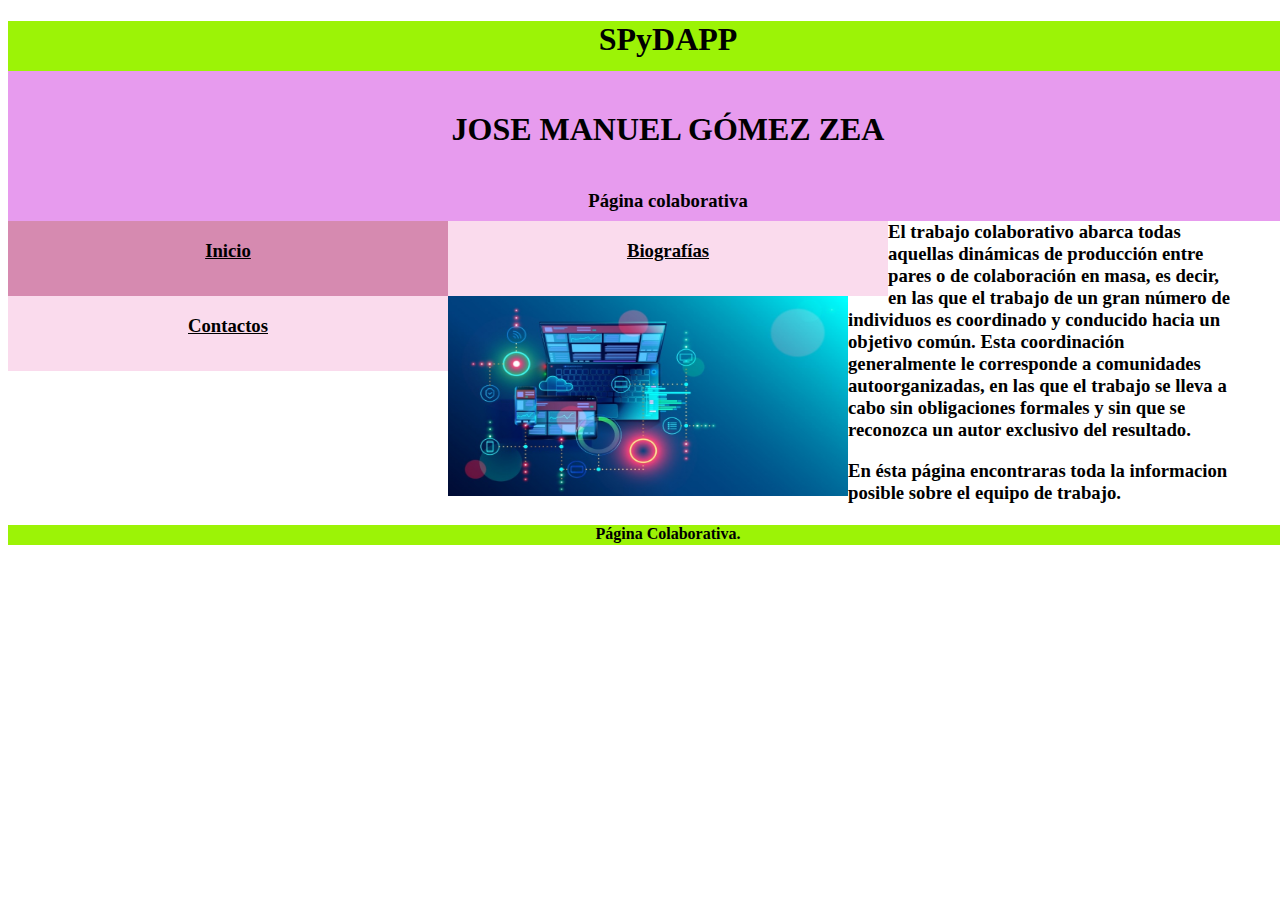
<file: index.html>
<!DOCTYPE html>
<html lang="en">
<head>
    <meta charset="UTF-8">
    <meta http-equiv="X-UA-Compatible" content="IE=edge">
    <meta name="viewport" content="width=device-width, initial-scale=1.0">
    <title>SPyDAPP</title>
    <link rel="stylesheet" type="text/css" href="css/styleindex.css" />
</head>
<body>
    <div class="main">
        <div class="wrapper">
            
            <div class="contenedor">
            </div>

            <div class="header">
                <center><h1>SPyDAPP</h1></center>
            </div>
            <div class="navigationbar">
                <br>
                <center><h1>JOSE MANUEL GÓMEZ ZEA</h1></center>
            </div>
            <div class="sidecolumn"> 
                <center><h3>Página colaborativa</h3></center>
            </div>

            <!-- //Referencias// -->
            <div class="ref0">
                <center><h3><a href="inicio.html" style="color:rgb(0, 0, 0)"> Inicio</a></h3></center>
            </div>
            <div class="ref1">
                <center><h3><a href="biografia.html" style="color:rgb(0, 0, 0)"> Biografías</a></h3></center>
            </div>
            <div class="ref4">
                <center><h3><a href="contacto.html" style="color:rgb(0, 0, 0)"> Contactos</a></h3></center>
            </div> 


            <section id="imagen">
                <figure align=left>
                    <!-- <img src="resources/img/arturo.jpg" alt=""> -->
                    <!-- <img src="resources/img/arturo.jpg" width="300px" height="400px" /> -->
                    <h3> 
                        <img src="resources/img/despliegue.jpg" width="400px" height="200px" align="left">
                        El trabajo colaborativo abarca todas aquellas dinámicas de producción entre pares o de colaboración en masa, es decir, en las que el trabajo de un gran número de individuos es coordinado y conducido hacia un objetivo común. Esta coordinación generalmente le corresponde a comunidades autoorganizadas, en las que el trabajo se lleva a cabo sin obligaciones formales y sin que se reconozca un autor exclusivo del resultado.
                    </h3>
                    
                    <h3>En ésta página encontraras toda la informacion posible sobre el equipo de trabajo.</h3>
            
                </figure>
                <!-- <p>En mi vida he tenido muchas experiencias que me han enseñado a vivir, tener propósitos, metas, sueños y aun más importante tener una razón por la cual luchar cada día y vivir juntamente con mi familia y con todas las personas que me rodean. He aprendido muchas cosas al pasar el tiempo esto ha provocado que sea una persona valiente y esperanzadora.</p> -->
                
            </section>

            <!-- <div class="desimg">
                <p>En mi vida he tenido muchas experiencias que me han enseñado a vivir, tener propósitos, metas, sueños y aun más importante tener una razón por la cual luchar cada día y vivir juntamente con mi familia y con todas las personas que me rodean. He aprendido muchas cosas al pasar el tiempo esto ha provocado que sea una persona valiente y esperanzadora.</p>
            </div> -->

            <div class="footer">
                <center><h4>Página Colaborativa.</h4></center><h1>
            </div>

        </div>
    </div>
</body>
</html>
</file>
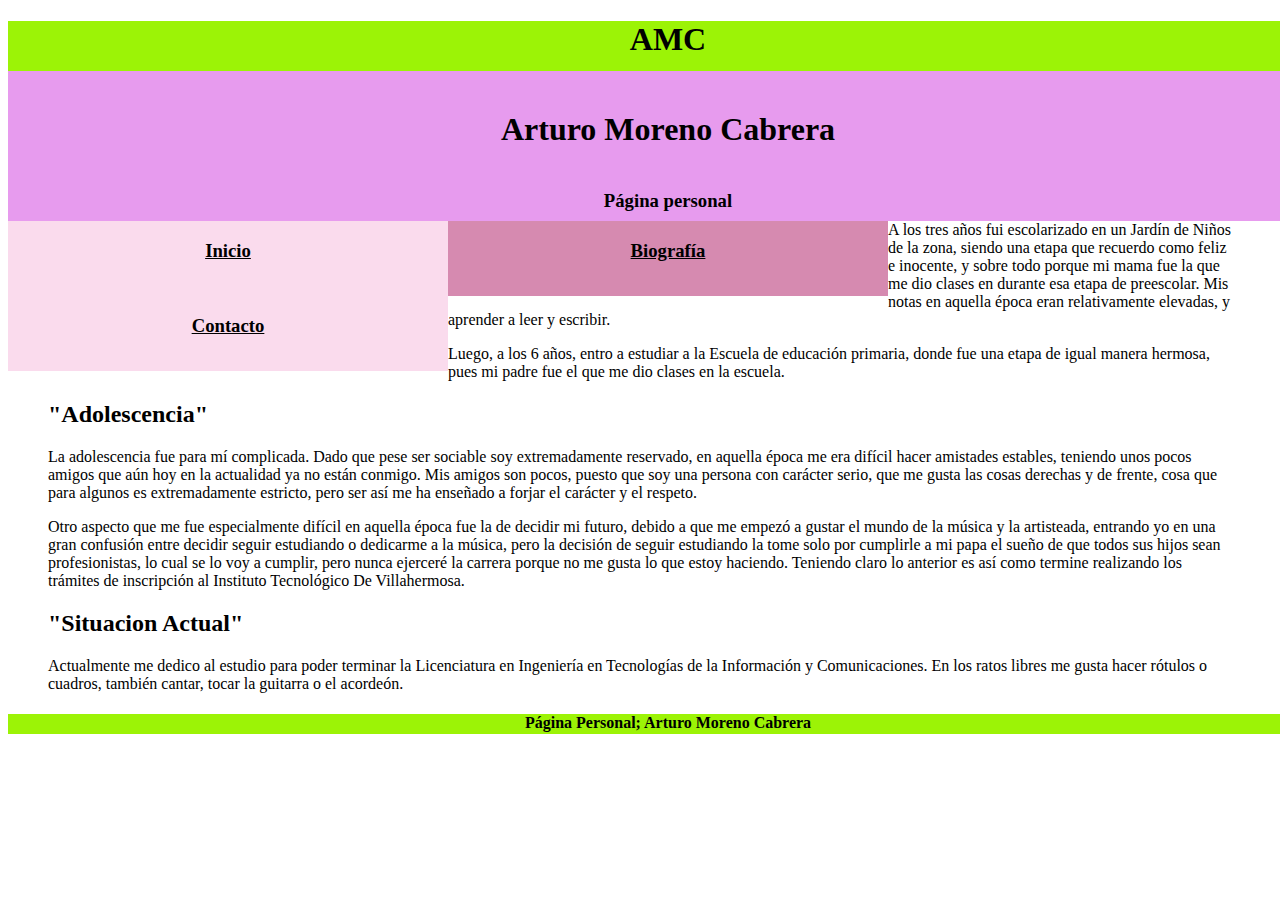
<file: biografia.html>
<!DOCTYPE html>
<html lang="en">
<head>
    <meta charset="UTF-8">
    <meta http-equiv="X-UA-Compatible" content="IE=edge">
    <meta name="viewport" content="width=device-width, initial-scale=1.0">
    <title>AMC</title>
    <link rel="stylesheet" type="text/css" href="css/stylebiografia.css" />
</head>
<body>
    <div class="main">
        <div class="wrapper">
            
            <div class="contenedor">
            </div>

            <div class="header">
                <center><h1>AMC</h1></center>
            </div>
            <div class="navigationbar">
                <br>
                <center><h1>Arturo Moreno Cabrera</h1></center>
            </div>
            <div class="sidecolumn"> 
                <center><h3>Página personal</h3></center>
            </div>

            <!-- //Referencias// -->
            <div class="ref0">
                <center><h3><a href="inicio.html" style="color:rgb(0, 0, 0)"> Inicio</a></h3></center>
            </div>
            <div class="ref1">
                <center><h3><a href="biografia.html" style="color:rgb(0, 0, 0)"> Biografía</a></h3></center>
            </div>
            <div class="ref4">
                <center><h3><a href="contacto.html" style="color:rgb(0, 0, 0)"> Contacto</a></h3></center>
            </div> 


            <section id="imagen">
                <figure align=left>
                    <!-- <img src="resources/img/arturo.jpg" alt=""> -->
                    <!-- <img src="resources/img/arturo.jpg" width="300px" height="400px" /> -->
                    
                    <p>A los tres años fui escolarizado en un Jardín de Niños de la zona, siendo una etapa que recuerdo como feliz e inocente, y sobre todo porque mi mama fue la que me dio clases en durante esa etapa de preescolar. Mis notas en aquella época eran relativamente elevadas, y aprender a leer y escribir.</p>
                    
                    <p>Luego, a los 6 años, entro a estudiar a la Escuela de educación primaria, donde fue una etapa de igual manera hermosa, pues mi padre fue el que me dio clases en la escuela.</p>

                    <h2>"Adolescencia"</h2>

                    <p>La adolescencia fue para mí complicada. Dado que pese ser sociable soy extremadamente reservado, en aquella época me era difícil hacer amistades estables, teniendo unos pocos amigos que aún hoy en la actualidad ya no están conmigo. Mis amigos son pocos, puesto que soy una persona con carácter serio, que me gusta las cosas derechas y de frente, cosa que para algunos es extremadamente estricto, pero ser así me ha enseñado a forjar el carácter y el respeto.</p>

                    <p>Otro aspecto que me fue especialmente difícil en aquella época fue la de decidir mi futuro, debido a que me empezó a gustar el mundo de la música y la artisteada, entrando yo en una gran confusión entre decidir seguir estudiando o dedicarme a la música, pero la decisión de seguir estudiando la tome solo por cumplirle a mi papa el sueño de que todos sus hijos sean profesionistas, lo cual se lo voy a cumplir, pero nunca ejerceré la carrera porque no me gusta lo que estoy haciendo. Teniendo claro lo anterior es así como termine realizando los trámites de inscripción al Instituto Tecnológico De Villahermosa. </p>

                    <h2>"Situacion Actual"</h2>

                    <p>Actualmente me dedico al estudio para poder terminar la Licenciatura en Ingeniería en Tecnologías de la Información y Comunicaciones. En los ratos libres me gusta hacer rótulos o cuadros, también cantar, tocar la guitarra o el acordeón.</p>
                </figure>
                <!-- <p>En mi vida he tenido muchas experiencias que me han enseñado a vivir, tener propósitos, metas, sueños y aun más importante tener una razón por la cual luchar cada día y vivir juntamente con mi familia y con todas las personas que me rodean. He aprendido muchas cosas al pasar el tiempo esto ha provocado que sea una persona valiente y esperanzadora.</p> -->
                
            </section>

            <!-- <div class="desimg">
                <p>En mi vida he tenido muchas experiencias que me han enseñado a vivir, tener propósitos, metas, sueños y aun más importante tener una razón por la cual luchar cada día y vivir juntamente con mi familia y con todas las personas que me rodean. He aprendido muchas cosas al pasar el tiempo esto ha provocado que sea una persona valiente y esperanzadora.</p>
            </div> -->

            <div class="footer">
                <center><h4>Página Personal; Arturo Moreno Cabrera</h4></center><h1>
            </div>

        </div>
    </div>
</body>
</html>
</file>
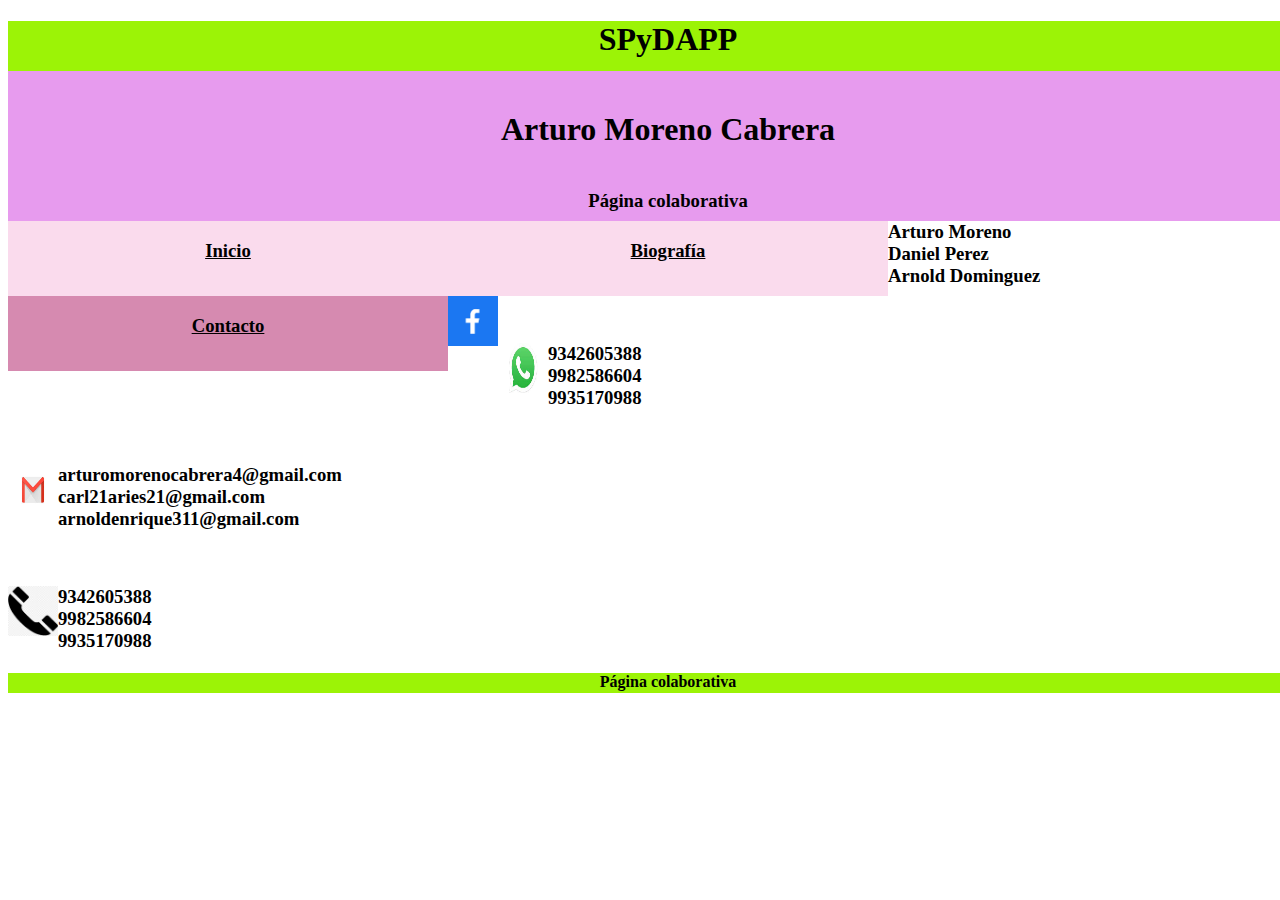
<file: contacto.html>
<!DOCTYPE html>
<html lang="en">
<head>
    <meta charset="UTF-8">
    <meta http-equiv="X-UA-Compatible" content="IE=edge">
    <meta name="viewport" content="width=device-width, initial-scale=1.0">
    <title>SPyDAPP</title>
    <link rel="stylesheet" type="text/css" href="css/stylecontacto.css" />
</head>
<body>
    <div class="main">
        <div class="wrapper">
            
            <div class="contenedor">
            </div>

            <div class="header">
                <center><h1>SPyDAPP</h1></center>
            </div>
            <div class="navigationbar">
                <br>
                <center><h1>Arturo Moreno Cabrera</h1></center>
            </div>
            <div class="sidecolumn"> 
                <center><h3>Página colaborativa</h3></center>
            </div>

            <!-- //Referencias// -->
            <div class="ref0">
                <center><h3><a href="inicio.html" style="color:rgb(0, 0, 0)"> Inicio</a></h3></center>
            </div>
            <div class="ref1">
                <center><h3><a href="biografia.html" style="color:rgb(0, 0, 0)"> Biografía</a></h3></center>
            </div>
            <div class="ref4">
                <center><h3><a href="contacto.html" style="color:rgb(0, 0, 0)"> Contacto</a></h3></center>
            </div> 


            <section id="imagen">
                
                    <h3> 
                        <img href="https://www.facebook.com/" src="resources/img/facebook.png" width="50px" height="50px" align="left"> Arturo Moreno<br>Daniel Perez<br>Arnold Dominguez
                    </h3>
                    <br>
                    <h3> 
                        <img src="resources/img/whatsapp.jpg" width="50px" height="50px" align="left"> 9342605388<br>9982586604<br>9935170988
                    </h3>
                    <br>
                    <h3> 
                        <img src="resources/img/correo.jpg" width="50px" height="50px" align="left"> arturomorenocabrera4@gmail.com<br>carl21aries21@gmail.com<br>arnoldenrique311@gmail.com
                    </h3>
                    <br>
                    <h3> 
                        <img src="resources/img/telefono.png" width="50px" height="50px" align="left"> 9342605388<br>9982586604<br>9935170988
                    </h3>
                    <a href="https://www.facebook.com/" src="resources/img/facebook.png" width="50px" height="50px" align="left">
                    </a>
                    
                    
            </section>


            <div class="footer">
                <center><h4>Página colaborativa</h4></center><h1>
            </div>

        </div>
    </div>
</body>
</html>
</file>
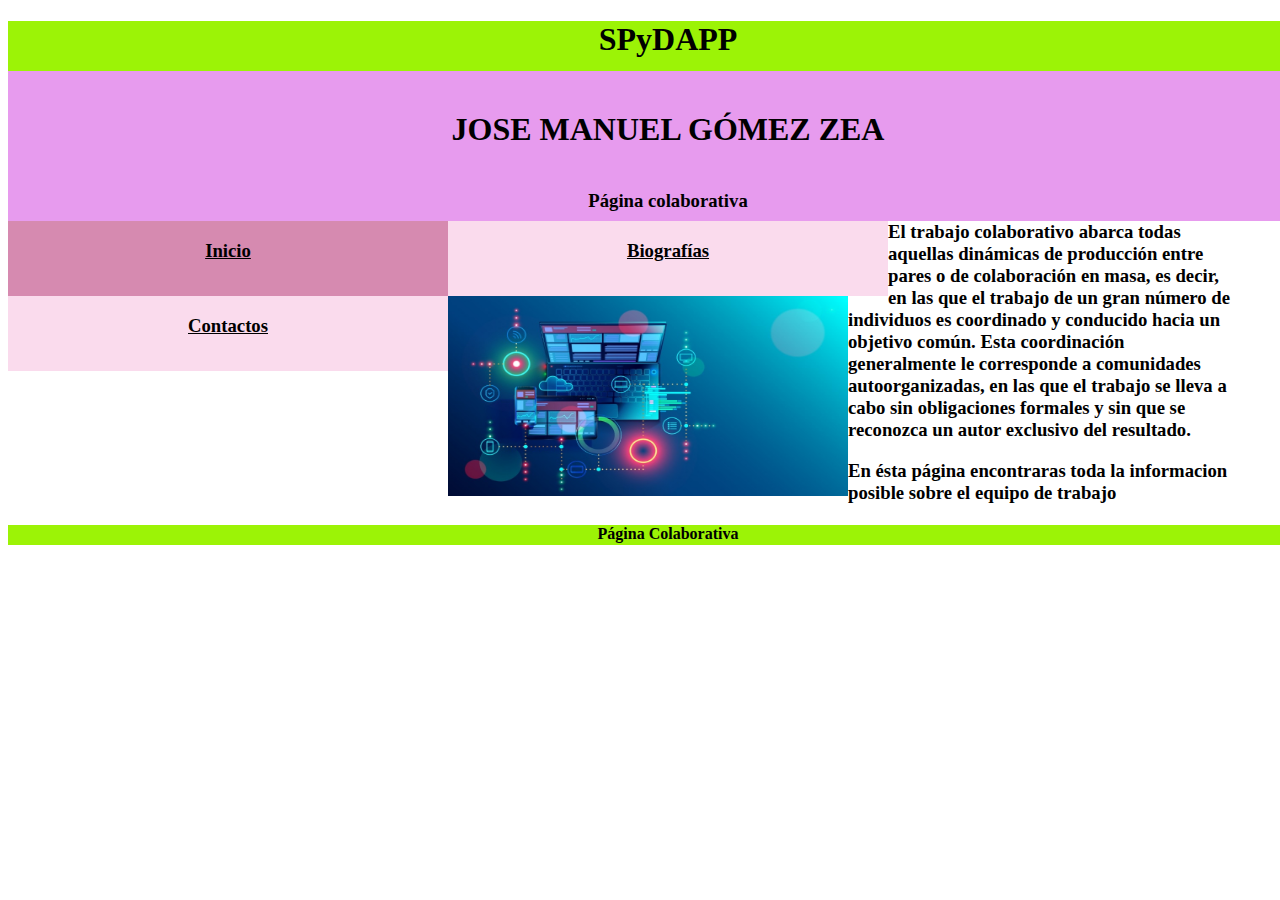
<file: inicio.html>
<!DOCTYPE html>
<html lang="en">
<head>
    <meta charset="UTF-8">
    <meta http-equiv="X-UA-Compatible" content="IE=edge">
    <meta name="viewport" content="width=device-width, initial-scale=1.0">
    <title>SPyDAPP</title>
    <link rel="stylesheet" type="text/css" href="css/styleinicio.css" />
</head>
<body>
    <div class="main">
        <div class="wrapper">
            
            <div class="contenedor">
            </div>

            <div class="header">
                <center><h1>SPyDAPP</h1></center>
            </div>
            <div class="navigationbar">
                <br>
                <center><h1>JOSE MANUEL GÓMEZ ZEA</h1></center>
            </div>
            <div class="sidecolumn"> 
                <center><h3>Página colaborativa</h3></center>
            </div>

            <!-- //Referencias// -->
            <div class="ref0">
                <center><h3><a href="inicio.html" style="color:rgb(0, 0, 0)"> Inicio</a></h3></center>
            </div>
            <div class="ref1">
                <center><h3><a href="biografia.html" style="color:rgb(0, 0, 0)"> Biografías</a></h3></center>
            </div>
            <div class="ref4">
                <center><h3><a href="contacto.html" style="color:rgb(0, 0, 0)"> Contactos</a></h3></center>
            </div> 


            <section id="imagen">
                <figure align=left>
                    <!-- <img src="resources/img/arturo.jpg" alt=""> -->
                    <!-- <img src="resources/img/arturo.jpg" width="300px" height="400px" /> -->
                    <h3> 
                        <img src="resources/img/despliegue.jpg" width="400px" height="200px" align="left"> 
                        El trabajo colaborativo abarca todas aquellas dinámicas de producción entre pares o de colaboración en masa, es decir, en las que el trabajo de un gran número de individuos es coordinado y conducido hacia un objetivo común. Esta coordinación generalmente le corresponde a comunidades autoorganizadas, en las que el trabajo se lleva a cabo sin obligaciones formales y sin que se reconozca un autor exclusivo del resultado.
                    </h3>
                    
                    <h3>En ésta página encontraras toda la informacion posible sobre el equipo de trabajo</h3>
            
                </figure>
                <!-- <p>En mi vida he tenido muchas experiencias que me han enseñado a vivir, tener propósitos, metas, sueños y aun más importante tener una razón por la cual luchar cada día y vivir juntamente con mi familia y con todas las personas que me rodean. He aprendido muchas cosas al pasar el tiempo esto ha provocado que sea una persona valiente y esperanzadora.</p> -->
                
            </section>

            <!-- <div class="desimg">
                <p>En mi vida he tenido muchas experiencias que me han enseñado a vivir, tener propósitos, metas, sueños y aun más importante tener una razón por la cual luchar cada día y vivir juntamente con mi familia y con todas las personas que me rodean. He aprendido muchas cosas al pasar el tiempo esto ha provocado que sea una persona valiente y esperanzadora.</p>
            </div> -->

            <div class="footer">
                <center><h4>Página Colaborativa</h4></center><h1>
            </div>

        </div>
    </div>
</body>
</html>
</file>
<file: css/styleindex.css>
.contenedor{
    width: 1320px;
}

.header{
    background-color: rgb(156, 243, 6);
    color: #000;
    width: 1320px;
    height: 50px;
}

.navigationbar{
    background-color: #e79bee;
    color: #000;
    width: 1320px;
    height: 100px;
    float: ;
    
}

.sidecolumn{
    background-color: #e79bee;
    color: #000;
    width: 1320px;
    height: 50px;
    float: left ;
}

.ref0{
    background-color: #d68ab0;
    color: #18e273;
     width: 440px; 
    height: 75px;
    float: left;
}
.ref1{
    background-color: #fadbed;
    color: rgb(24, 226, 115);
     width: 440px; 
    height: 75px;
    float: left;
}
.ref4{
    background-color: #fadbed;
    color: rgb(255, 255, 255);
    width: 440px;
    height: 75px;
    float: left;
}

.footer {
    clear:both;
    background-color :rgb(156, 243, 6); 
    width: 1320px; 
    height:20px;
}

/* .desimg{
    background-color: #fadbed;
    color: rgb(0, 0, 0);
    width: 330px;
    height: 400px;
    float: left;
} */
</file>
<file: css/stylebiografia.css>
.contenedor{
    width: 1320px;
}

.header{
    background-color: rgb(156, 243, 6);
    color: #000;
    width: 1320px;
    height: 50px;
}

.navigationbar{
    background-color: #e79bee;
    color: #000;
    width: 1320px;
    height: 100px;
    float: ;
    
}

.sidecolumn{
    background-color: #e79bee;
    color: #000;
    width: 1320px;
    height: 50px;
    float: left ;
}

.ref0{
    background-color: #fadbed;
    color: rgb(24, 226, 115);
     width: 440px; 
    height: 75px;
    float: left;
}
.ref1{
    background-color: #d68ab0;
    color: rgb(24, 226, 115);
     width: 440px; 
    height: 75px;
    float: left;
}

.ref2{
    background-color: #fadbed;
    color: rgb(255, 255, 255);
     width: 264px; 
    height: 75px;
    float: left;
}

.ref3{
    background-color: #fadbed;
    color: rgb(255, 255, 255);
     width: 264px; 
    height: 75px;
    float: left;
}

.ref4{
    background-color: #fadbed;
    color: rgb(255, 255, 255);
    width: 440px;
    height: 75px;
    float: left;
}

.footer {
    clear:both;
    background-color :rgb(156, 243, 6); 
    width: 1320px; 
    height:20px;
}
</file>
<file: css/stylecontacto.css>
.contenedor{
    width: 1320px;
}

.header{
    background-color: rgb(156, 243, 6);
    color: #000;
    width: 1320px;
    height: 50px;
}

.navigationbar{
    background-color: #e79bee;
    color: #000;
    width: 1320px;
    height: 100px;
    float: ;
    
}

.sidecolumn{
    background-color: #e79bee;
    color: #000;
    width: 1320px;
    height: 50px;
    float: left ;
}

.ref0{
    background-color: #fadbed;
    color: rgb(24, 226, 115);
     width: 440px; 
    height: 75px;
    float: left;
}
.ref1{
    background-color: #fadbed;
    color: rgb(24, 226, 115);
     width: 440px; 
    height: 75px;
    float: left;
}

.ref2{
    background-color: #fadbed;
    color: rgb(255, 255, 255);
     width: 264px; 
    height: 75px;
    float: left;
}

.ref3{
    background-color: #fadbed;
    color: rgb(255, 255, 255);
     width: 264px; 
    height: 75px;
    float: left;
}

.ref4{
    background-color: #d68ab0;
    color: rgb(255, 255, 255);
    width: 440px;
    height: 75px;
    float: left;
}

.footer {
    clear:both;
    background-color :rgb(156, 243, 6); 
    width: 1320px; 
    height:20px;
}

/* .desimg{
    background-color: #fadbed;
    color: rgb(0, 0, 0);
    width: 330px;
    height: 400px;
    float: left;
} */
</file>
<file: css/styleinicio.css>
.contenedor{
    width: 1320px;
}

.header{
    background-color: rgb(156, 243, 6);
    color: #000;
    width: 1320px;
    height: 50px;
}

.navigationbar{
    background-color: #e79bee;
    color: #000;
    width: 1320px;
    height: 100px;
    float: ;
    
}

.sidecolumn{
    background-color: #e79bee;
    color: #000;
    width: 1320px;
    height: 50px;
    float: left ;
}

.ref0{
    background-color: #d68ab0;
    color: rgb(24, 226, 115);
     width: 440px; 
    height: 75px;
    float: left;
}
.ref1{
    background-color: #fadbed;
    color: rgb(24, 226, 115);
     width: 440px; 
    height: 75px;
    float: left;
}

.ref4{
    background-color: #fadbed;
    color: rgb(255, 255, 255);
    width: 440px;
    height: 75px;
    float: left;
}

.footer {
    clear:both;
    background-color :rgb(156, 243, 6); 
    width: 1320px; 
    height:20px;
}

/* .desimg{
    background-color: #fadbed;
    color: rgb(0, 0, 0);
    width: 330px;
    height: 400px;
    float: left;
} */
</file>
